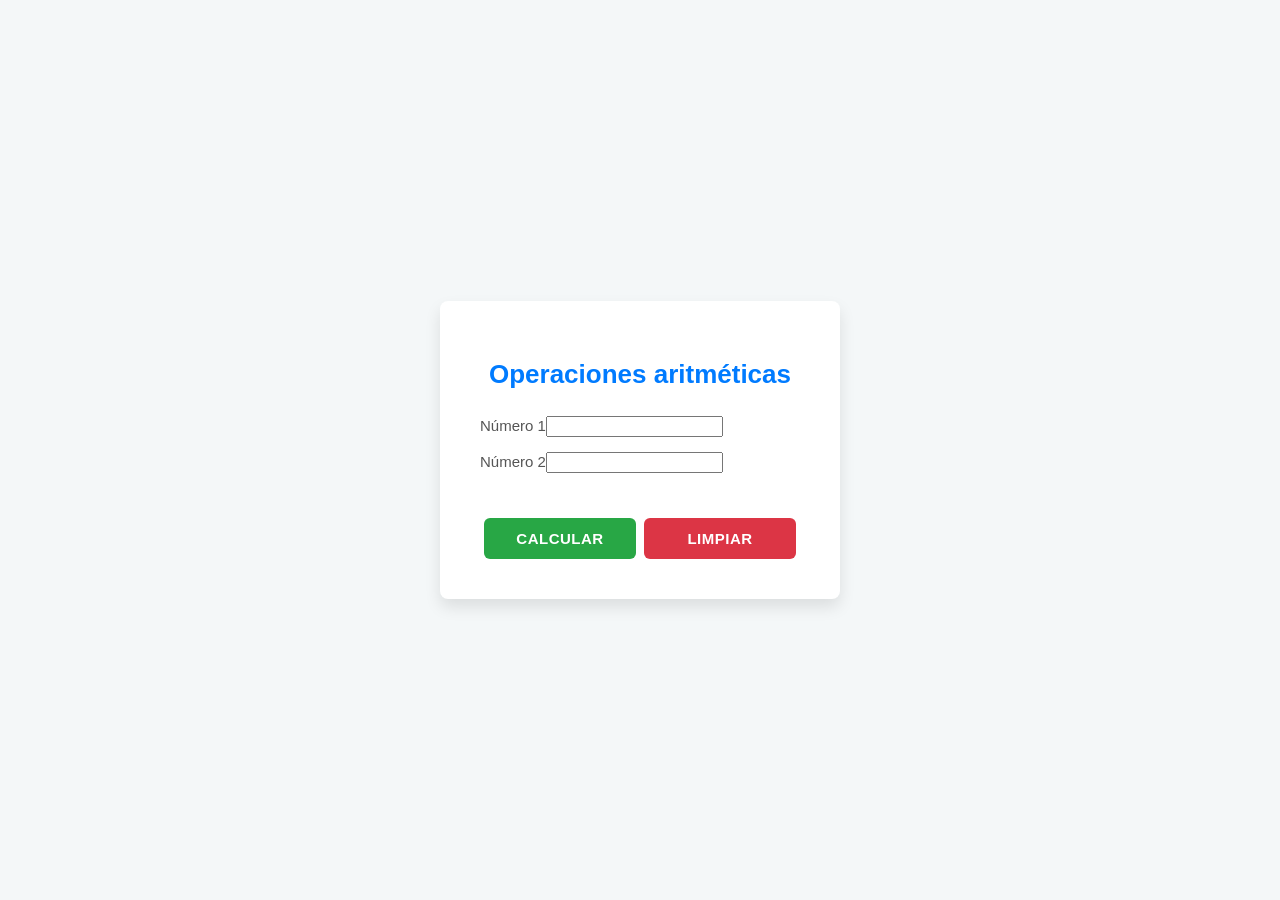
<file: index.html>
<!DOCTYPE html>
<!--
To change this license header, choose License Headers in Project Properties.
To change this template file, choose Tools | Templates
and open the template in the editor.
-->
<html>
    <head>
        <title>TODO supply a title</title>
        <link href="CSS/estilo.css" rel="stylesheet" type="text/css"/>
        <meta charset="UTF-8">
        <meta name="viewport" content="width=device-width, initial-scale=1.0">
    </head>
    <body>
         <div class="container">
                <h1>Operaciones aritméticas</h1>
          
        <form  name="viewport" method="get" action="calcular.jsp">
            <p> Número 1<input type="number" name="num1" required="">
            <p> Número 2<input type="number" name="num2" required="">   
                <br>
                <br>
                <div class="button-container">
                <input type="submit" value="Calcular">
                <input type="reset" value="Limpiar">
                </div>
            </form>  
             </div>
    </body>
</html>
</file>
<file: CSS/estilo.css>
/*
To change this license header, choose License Headers in Project Properties.
To change this template file, choose Tools | Templates
and open the template in the editor.
*/
/* 
    Created on : sep 10, 2024, 6:35:09 p.m.
    Author     : MARYCRUZ
*/

body {
    font-family: 'Segoe UI', Tahoma, Geneva, Verdana, sans-serif;
    background-color: #f4f7f8;
    display: flex;
    justify-content: center;
    align-items: center;
    height: 100vh;
    margin: 0;
    color: #333;
}

.container {
    background-color: #ffffff;
    padding: 40px;
    border-radius: 8px;
    box-shadow: 0 8px 16px rgba(0, 0, 0, 0.1);
    width: 100%;
    max-width: 400px;
    box-sizing: border-box;
}

h1 {
    text-align: center;
    color: #007bff;
    font-size: 26px;
    margin-bottom: 24px;
    font-weight: 600;
}

p {
    margin: 12px 0;
    font-size: 15px;
    line-height: 1.6;
    color: #555;
}

label {
    display: block;
    margin-bottom: 8px;
    font-size: 14px;
    font-weight: 500;
    color: #333;
}

input[type="text"] {
    width: 100%;
    padding: 12px;
    margin-top: 4px;
    border: 1px solid #dcdcdc;
    border-radius: 6px;
    box-sizing: border-box;
    font-size: 14px;
    color: #333;
}

input[type="text"]:focus {
    border-color: #007bff;
    outline: none;
    box-shadow: 0 0 4px rgba(0, 123, 255, 0.2);
}

/* Contenedor para los botones */
.button-container {
    display: flex;
    justify-content: center;
    margin-top: 20px;
}

input[type="submit"],
input[type="reset"] {
    width: calc(50% - 8px);
    padding: 12px;
    border: none;
    border-radius: 6px;
    color: #ffffff;
    cursor: pointer;
    font-size: 15px;
    font-weight: 600;
    text-transform: uppercase;
    letter-spacing: 0.5px;
    margin: 0 4px; /* Espaciado entre los botones */
}

input[type="submit"] {
    background-color: #28a745;
}

input[type="submit"]:hover {
    background-color: #218838;
}

input[type="reset"] {
    background-color: #dc3545;
}

input[type="reset"]:hover {
    background-color: #c82333;
}

.container2 {
    background-color: #ffffff;
    padding: 40px;
    border-radius: 8px;
    box-shadow: 0 8px 16px rgba(0, 0, 0, 0.1);
    width: 100%;
    max-width: 600px; /* Ajusta el tamaño máximo del contenedor */
    box-sizing: border-box;
}
.result {
    font-weight: bold;
    color: #007bff;
}
</file>
<file: web/CSS/estilo.css>
/*
To change this license header, choose License Headers in Project Properties.
To change this template file, choose Tools | Templates
and open the template in the editor.
*/
/* 
    Created on : sep 10, 2024, 6:35:09 p.m.
    Author     : MARYCRUZ
*/
/* styles.css */
/* styles.css */
body {
    font-family: 'Segoe UI', Tahoma, Geneva, Verdana, sans-serif;
    background-color: #f4f7f8;
    display: flex;
    justify-content: center;
    align-items: center;
    height: 100vh;
    margin: 0;
    color: #333;
}

.container {
    background-color: #ffffff;
    padding: 40px;
    border-radius: 8px;
    box-shadow: 0 8px 16px rgba(0, 0, 0, 0.1);
    width: 100%;
    max-width: 400px;
    box-sizing: border-box;
}

h1 {
    text-align: center;
    color: #007bff;
    font-size: 26px;
    margin-bottom: 24px;
    font-weight: 600;
}

p {
    margin: 12px 0;
    font-size: 15px;
    line-height: 1.6;
    color: #555;
}

label {
    display: block;
    margin-bottom: 8px;
    font-size: 14px;
    font-weight: 500;
    color: #333;
}

input[type="text"] {
    width: 100%;
    padding: 12px;
    margin-top: 4px;
    border: 1px solid #dcdcdc;
    border-radius: 6px;
    box-sizing: border-box;
    font-size: 14px;
    color: #333;
}

input[type="text"]:focus {
    border-color: #007bff;
    outline: none;
    box-shadow: 0 0 4px rgba(0, 123, 255, 0.2);
}

/* Contenedor para los botones */
.button-container {
    display: flex;
    justify-content: center;
    margin-top: 20px;
}

input[type="submit"],
input[type="reset"] {
    width: calc(50% - 8px);
    padding: 12px;
    border: none;
    border-radius: 6px;
    color: #ffffff;
    cursor: pointer;
    font-size: 15px;
    font-weight: 600;
    text-transform: uppercase;
    letter-spacing: 0.5px;
    margin: 0 4px; /* Espaciado entre los botones */
}

input[type="submit"] {
    background-color: #28a745;
}

input[type="submit"]:hover {
    background-color: #218838;
}

input[type="reset"] {
    background-color: #dc3545;
}

input[type="reset"]:hover {
    background-color: #c82333;
}

.container2 {
    background-color: #ffffff;
    padding: 40px;
    border-radius: 8px;
    box-shadow: 0 8px 16px rgba(0, 0, 0, 0.1);
    width: 100%;
    max-width: 600px; /* Ajusta el tamaño máximo del contenedor */
    box-sizing: border-box;
}
.result {
    font-weight: bold;
    color: #007bff;
}
</file>
